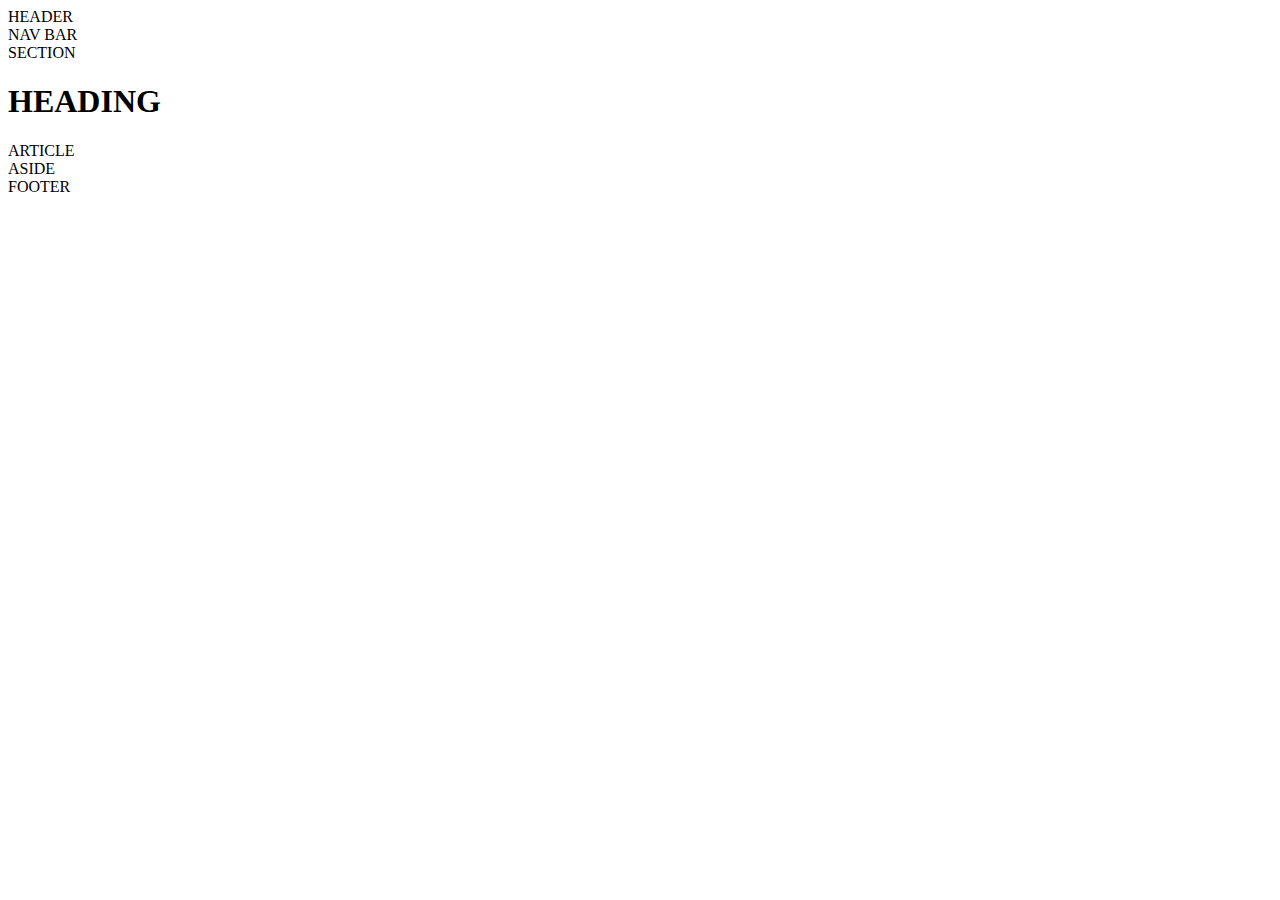
<file: ejercicio1html/index.html>
<!DOCTYPE html>
<html lang="en">
<head>
    <meta charset="UTF-8">
    <meta name="viewport" content="width=device-width, initial-scale=1.0">
    <meta http-equiv="X-UA-Compatible" content="ie=edge">
    <title>Document</title>
</head>
<body>
    <header>HEADER</header>
    <nav>NAV BAR</nav>
    <section>
        SECTION
        <h1>HEADING</h1>
        <article>ARTICLE</article>
    </section>
    <aside>ASIDE</aside>
    <footer>FOOTER</footer>
</body>
</html>
</file>
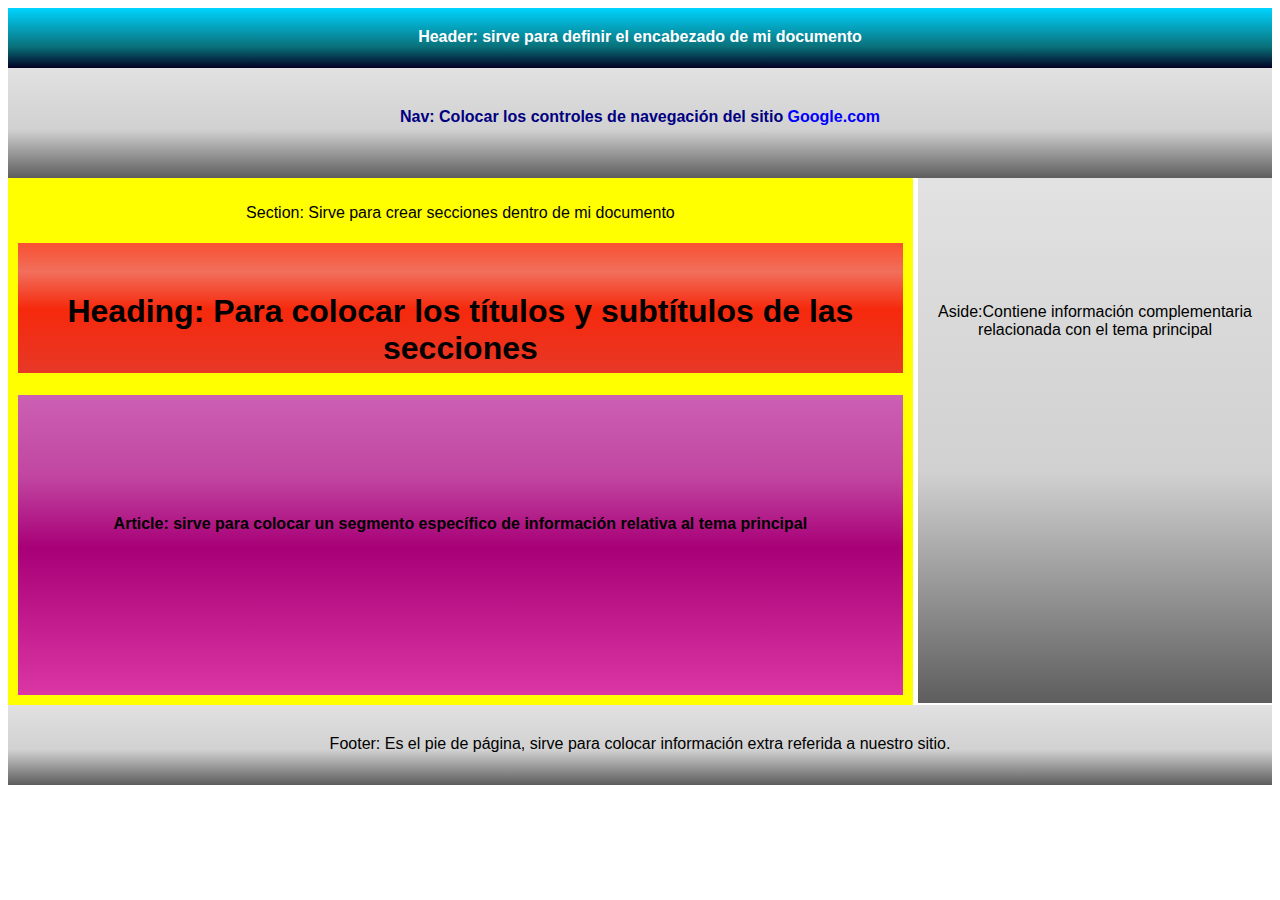
<file: ejercicio2-html-css/index.html>
<!DOCTYPE html>
<html lang="en">
    <html lang="en">

        <head>
    
            <meta charset="UTF-8">
    
            <meta name="viewport" content="width=device-width, initial-scale=1.0">
    
            <meta http-equiv="X-UA-Compatible" content="ie=edge">
    
            <title>Document</title>
            <link rel="stylesheet" href="css/main.css">
    
        </head>
    
        <body>
    
            <header id="main-header"> Header: sirve para definir el encabezado de mi documento</header>
    
            <nav>Nav: Colocar los controles de navegación del sitio <a href="https://google.com">Google.com</a></nav>
    
            <section>
    
                <p>Section: Sirve para crear secciones dentro de mi documento</p>
    
                <h1>Heading: Para colocar los títulos y subtítulos de las secciones</h1>
    
                <article>Article: sirve para colocar un segmento específico de información relativa al tema principal</article>
    
            </section>
    
            <aside>Aside:Contiene información complementaria relacionada con el tema principal</aside>
    
            <footer>Footer: Es el pie de página, sirve para colocar información extra referida a nuestro sitio.</footer>
    
        </body>
    
    </html>
</file>
<file: ejercicio2-html-css/css/main.css>
*{
    font-family:arial;
}

header{
 width: 100%;
 height: 40px;
 background:linear-gradient(0deg, rgba(2,0,36,1) 0%, rgba(9,112,121,1) 35%, rgba(0,212,255,1)100%);
 color: white;
 text-align: center;
 font-weight: bolder;
 padding-top: 20px;
}

nav{
width: 100%;
height: 70px;
padding-top: 40px;
color: navy;
font-weight: bold;
text-align: center;
background: linear-gradient(to bottom, rgba(226,226,226,1)0%, rgba(219,219,219,1)20%, rgba(209, 209, 209, 1)56%, rgba(94,93,94,1)100%);
}

nav a{
    text-decoration: none;
    color: blue;
}

nav a:hover{
    text-decoration: underline;
    cursor:pointer;
}

section{
    width: 70%;
    height: auto;
    background-color: yellow;
    color: black;
    padding: 10px;
    text-align: center;
    display: inline-block;
}

h1{
    widows: 100%;
    height: 80px;
    padding-top: 50px;
    background: linear-gradient(to bottom, rgba(248,80,50,1) 0%, rgba(241,111,92,1) 22%, rgba(246,41,12,1) 51%, rgba(240,47,23,1) 71%, rgba(231,56,39,1) 100%);
}

article{
    width: 100%;
    height: 180px;
    background: linear-gradient(to bottom, rgba(203,96,179,1) 0%, rgba(193,70,161,1) 27%, rgba(168,0,119,1) 51%, rgba(219,54,164,1) 100%);
    padding-top: 120px;
    font-weight: bold;
}

aside{
    width: 28%;
    height: 400px;
    display: inline-block;
    float: right;
    text-align: center;
    margin: 0;
    padding-top: 125px;
    background: linear-gradient(to bottom, rgba(226,226,226,1)0%, rgba(219,219,219,1)20%, rgba(209, 209, 209, 1)56%, rgba(94,93,94,1)100%);
}

footer{
    width: 100%;
    height: 50px;
    padding-top: 30px;
    text-align: center;
    background: linear-gradient(to bottom, rgba(226,226,226,1)0%, rgba(219,219,219,1)20%, rgba(209, 209, 209, 1)56%, rgba(94,93,94,1)100%);

}
</file>
